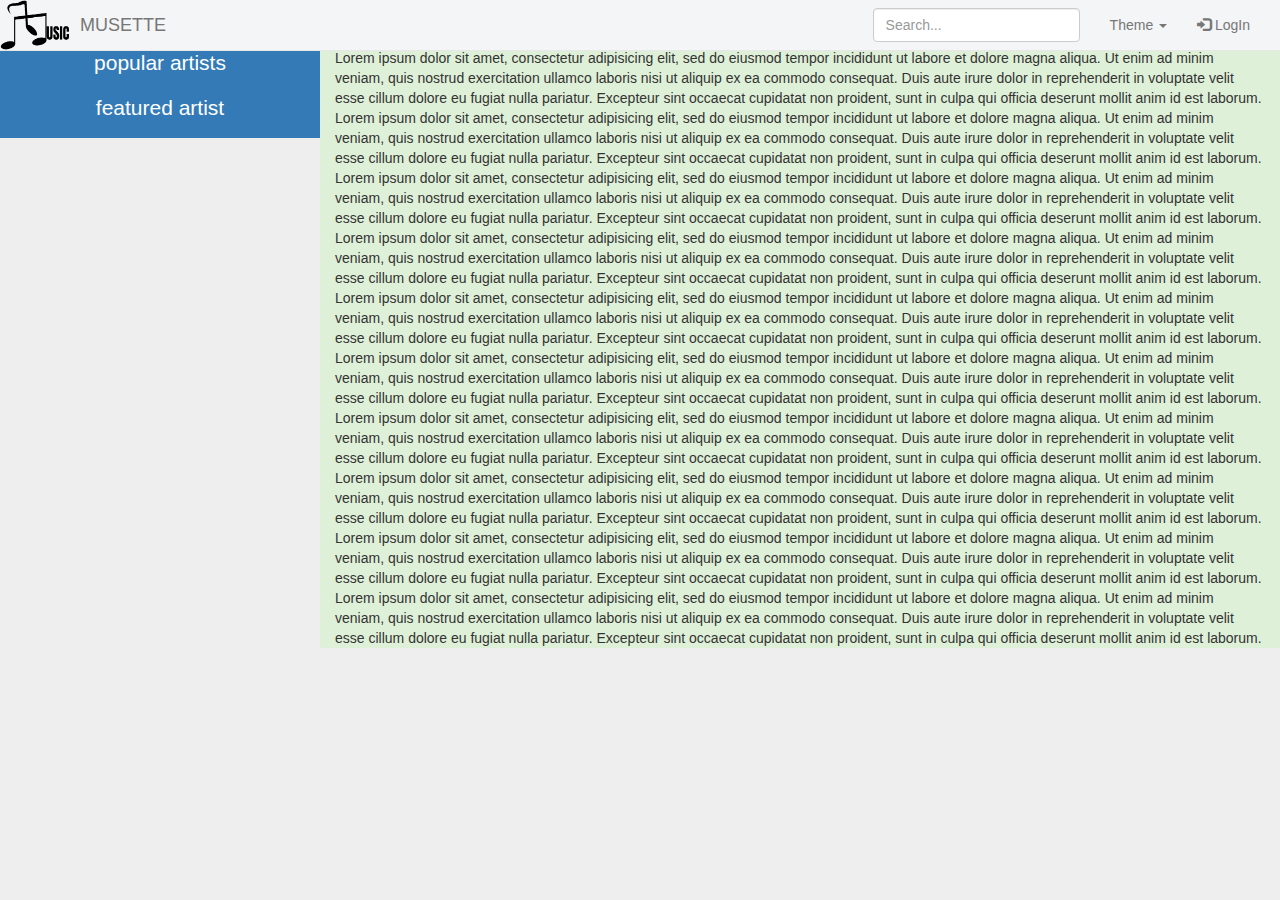
<file: index.htm>
<!DOCTYPE html>
<html>
<head>
	<title>Musette</title>
	<meta charset="utf-8">
	<meta http-equiv="X-UA-Compatible" content="IE=edge">
  <meta name="viewport" content="width=device-width, initial-scale=1">
  <link rel="icon" href="icon.png">
	<link rel="stylesheet" type="text/css" href="css/bootstrap.min.css">
	<link rel="stylesheet" type="text/css" href="css/theme.css">

    <script src="js/jquery.min.js"></script>
    <script src="js/bootstrap.min.js"></script>
    <script src="js/theme.js"></script>
    <script src="js/validate-form.js"></script>
</head>
<body>
<div class="container-fluid">
	<nav class="navbar navbar-default navbar-fixed-top" id="header">
	<img src="logo.png" alt="logo" id="logo">
      <div class="container-fluid">
        <div class="navbar-header">
          <button type="button" class="navbar-toggle collapsed" data-toggle="collapse" data-target="#navbar" aria-expanded="false" aria-controls="navbar">
            <span class="sr-only">Toggle navigation</span>
            <span class="icon-bar"></span>
            <span class="icon-bar"></span>
            <span class="icon-bar"></span>
          </button>
          <a class="navbar-brand" href="#">MUSETTE</a>
        </div>
        <div id="navbar" class="collapse navbar-collapse navbar-right">
          <ul class="nav navbar-nav">
          	  <li>
          	  	<form class="navbar-form navbar-left">
            		<input type="text" class="form-control" placeholder="Search...">
          		</form>
          	  </li>
              <li class="dropdown" id="theme">
                  <a href="#" class="dropdown-toggle" data-toggle="dropdown" role="button" aria-haspopup="true" aria-expanded="false">Theme
                    <span class="caret"></span>
                  </a>
                  <ul class="dropdown-menu">
                    <li onclick="changeDefault()"><a href="#">Default</a></li>
                    <li onclick="changeMidnightBlack()"><a href="#">Midnight Black</a></li>
                    <li onclick="changeRed()"><a href="#">Royal Red</a></li>
                    <li onclick="changeBlue()"><a href="#">Blue</a></li>
                    <li onclick="changeCyan()"><a href="#">Cyan</a></li>
                    <li onclick="changeAuto()"><a href="#">Choose</a></li>
                  </ul>
              </li>
              <li id="theme" data-toggle="modal" data-target="#popUpWindow"><a href="#"><span class="glyphicon glyphicon-log-in"></span> LogIn</a></li>
          </ul>
        </div><!--/.nav-collapse -->
      </div>
    </nav>
</div>
<div id="popUpWindow" class="modal fade">
  <div class="modal-dialog">
    <div class="modal-content">
      <!--Header-->
      <div class="modal-header">
        <button type="button" class="close" data-dismiss="modal">&times;</button>
        <h3 align="center" style="color:green" class="modal-title">LogIn</h3>
      </div>
      <!--Body-->
      <div class="modal-body">
        <form onsubmit="return checklogin()" action="#" role="form" method="post">
          <div class="form-group">
            <input type="text" class="form-control" id="usrname" name="usrname" placeholder="Username">
          </div>
          <div class="form-group">
            <input type="Password" class="form-control" id="pwrd" name="pwrd" placeholder="Password">
          </div>
          <div class="form-group">
            <label>Account</label>
            <select class="form-control" name="account-type">
              <option value="User">User</option>
              <option value="Artist">Artist</option>
            </select>
          </div>
          <div class="form-group">
            <input type="checkbox" value="1"><label> Remember me</label>
          </div>
          <div class="form-group">
            <input type="submit" class="form-control btn-success" value="LOG IN">
          </div>
        </form>
        <a href="#">Forgot your password?</a></td>
      </div>
      <!--Footer-->
      <div class="modal-footer">
        <a href="signup.htm"><button class="btn-primary form-control">Sign Up</button></a>
      </div>
    </div>
  </div>
</div>
<!--begins the body-->
<div class="container-fluid jumbotron">
  <div class="row">
    <div class="col-sm-3 bg-primary">
      <div class="artist">
      <div class="artist-p">
        <p align="center">popular artists</p>
      </div>
      <div class="artist-f">
        <p align="center">featured artist</p>
      </div>
      </div>      
    </div>
    <div class="col-sm-9 bg-success">
        <div class="iframe">
          Lorem ipsum dolor sit amet, consectetur adipisicing elit, sed do eiusmod
          tempor incididunt ut labore et dolore magna aliqua. Ut enim ad minim veniam,
          quis nostrud exercitation ullamco laboris nisi ut aliquip ex ea commodo
          consequat. Duis aute irure dolor in reprehenderit in voluptate velit esse
          cillum dolore eu fugiat nulla pariatur. Excepteur sint occaecat cupidatat non
          proident, sunt in culpa qui officia deserunt mollit anim id est laborum.
                    Lorem ipsum dolor sit amet, consectetur adipisicing elit, sed do eiusmod
          tempor incididunt ut labore et dolore magna aliqua. Ut enim ad minim veniam,
          quis nostrud exercitation ullamco laboris nisi ut aliquip ex ea commodo
          consequat. Duis aute irure dolor in reprehenderit in voluptate velit esse
          cillum dolore eu fugiat nulla pariatur. Excepteur sint occaecat cupidatat non
          proident, sunt in culpa qui officia deserunt mollit anim id est laborum.
                    Lorem ipsum dolor sit amet, consectetur adipisicing elit, sed do eiusmod
          tempor incididunt ut labore et dolore magna aliqua. Ut enim ad minim veniam,
          quis nostrud exercitation ullamco laboris nisi ut aliquip ex ea commodo
          consequat. Duis aute irure dolor in reprehenderit in voluptate velit esse
          cillum dolore eu fugiat nulla pariatur. Excepteur sint occaecat cupidatat non
          proident, sunt in culpa qui officia deserunt mollit anim id est laborum.
                    Lorem ipsum dolor sit amet, consectetur adipisicing elit, sed do eiusmod
          tempor incididunt ut labore et dolore magna aliqua. Ut enim ad minim veniam,
          quis nostrud exercitation ullamco laboris nisi ut aliquip ex ea commodo
          consequat. Duis aute irure dolor in reprehenderit in voluptate velit esse
          cillum dolore eu fugiat nulla pariatur. Excepteur sint occaecat cupidatat non
          proident, sunt in culpa qui officia deserunt mollit anim id est laborum.
                    Lorem ipsum dolor sit amet, consectetur adipisicing elit, sed do eiusmod
          tempor incididunt ut labore et dolore magna aliqua. Ut enim ad minim veniam,
          quis nostrud exercitation ullamco laboris nisi ut aliquip ex ea commodo
          consequat. Duis aute irure dolor in reprehenderit in voluptate velit esse
          cillum dolore eu fugiat nulla pariatur. Excepteur sint occaecat cupidatat non
          proident, sunt in culpa qui officia deserunt mollit anim id est laborum.
                    Lorem ipsum dolor sit amet, consectetur adipisicing elit, sed do eiusmod
          tempor incididunt ut labore et dolore magna aliqua. Ut enim ad minim veniam,
          quis nostrud exercitation ullamco laboris nisi ut aliquip ex ea commodo
          consequat. Duis aute irure dolor in reprehenderit in voluptate velit esse
          cillum dolore eu fugiat nulla pariatur. Excepteur sint occaecat cupidatat non
          proident, sunt in culpa qui officia deserunt mollit anim id est laborum.
                    Lorem ipsum dolor sit amet, consectetur adipisicing elit, sed do eiusmod
          tempor incididunt ut labore et dolore magna aliqua. Ut enim ad minim veniam,
          quis nostrud exercitation ullamco laboris nisi ut aliquip ex ea commodo
          consequat. Duis aute irure dolor in reprehenderit in voluptate velit esse
          cillum dolore eu fugiat nulla pariatur. Excepteur sint occaecat cupidatat non
          proident, sunt in culpa qui officia deserunt mollit anim id est laborum.
                    Lorem ipsum dolor sit amet, consectetur adipisicing elit, sed do eiusmod
          tempor incididunt ut labore et dolore magna aliqua. Ut enim ad minim veniam,
          quis nostrud exercitation ullamco laboris nisi ut aliquip ex ea commodo
          consequat. Duis aute irure dolor in reprehenderit in voluptate velit esse
          cillum dolore eu fugiat nulla pariatur. Excepteur sint occaecat cupidatat non
          proident, sunt in culpa qui officia deserunt mollit anim id est laborum.
                    Lorem ipsum dolor sit amet, consectetur adipisicing elit, sed do eiusmod
          tempor incididunt ut labore et dolore magna aliqua. Ut enim ad minim veniam,
          quis nostrud exercitation ullamco laboris nisi ut aliquip ex ea commodo
          consequat. Duis aute irure dolor in reprehenderit in voluptate velit esse
          cillum dolore eu fugiat nulla pariatur. Excepteur sint occaecat cupidatat non
          proident, sunt in culpa qui officia deserunt mollit anim id est laborum.
                    Lorem ipsum dolor sit amet, consectetur adipisicing elit, sed do eiusmod
          tempor incididunt ut labore et dolore magna aliqua. Ut enim ad minim veniam,
          quis nostrud exercitation ullamco laboris nisi ut aliquip ex ea commodo
          consequat. Duis aute irure dolor in reprehenderit in voluptate velit esse
          cillum dolore eu fugiat nulla pariatur. Excepteur sint occaecat cupidatat non
          proident, sunt in culpa qui officia deserunt mollit anim id est laborum.
        </div>      
    </div>    
  </div>    
</div>
</body>
</html>
</file>
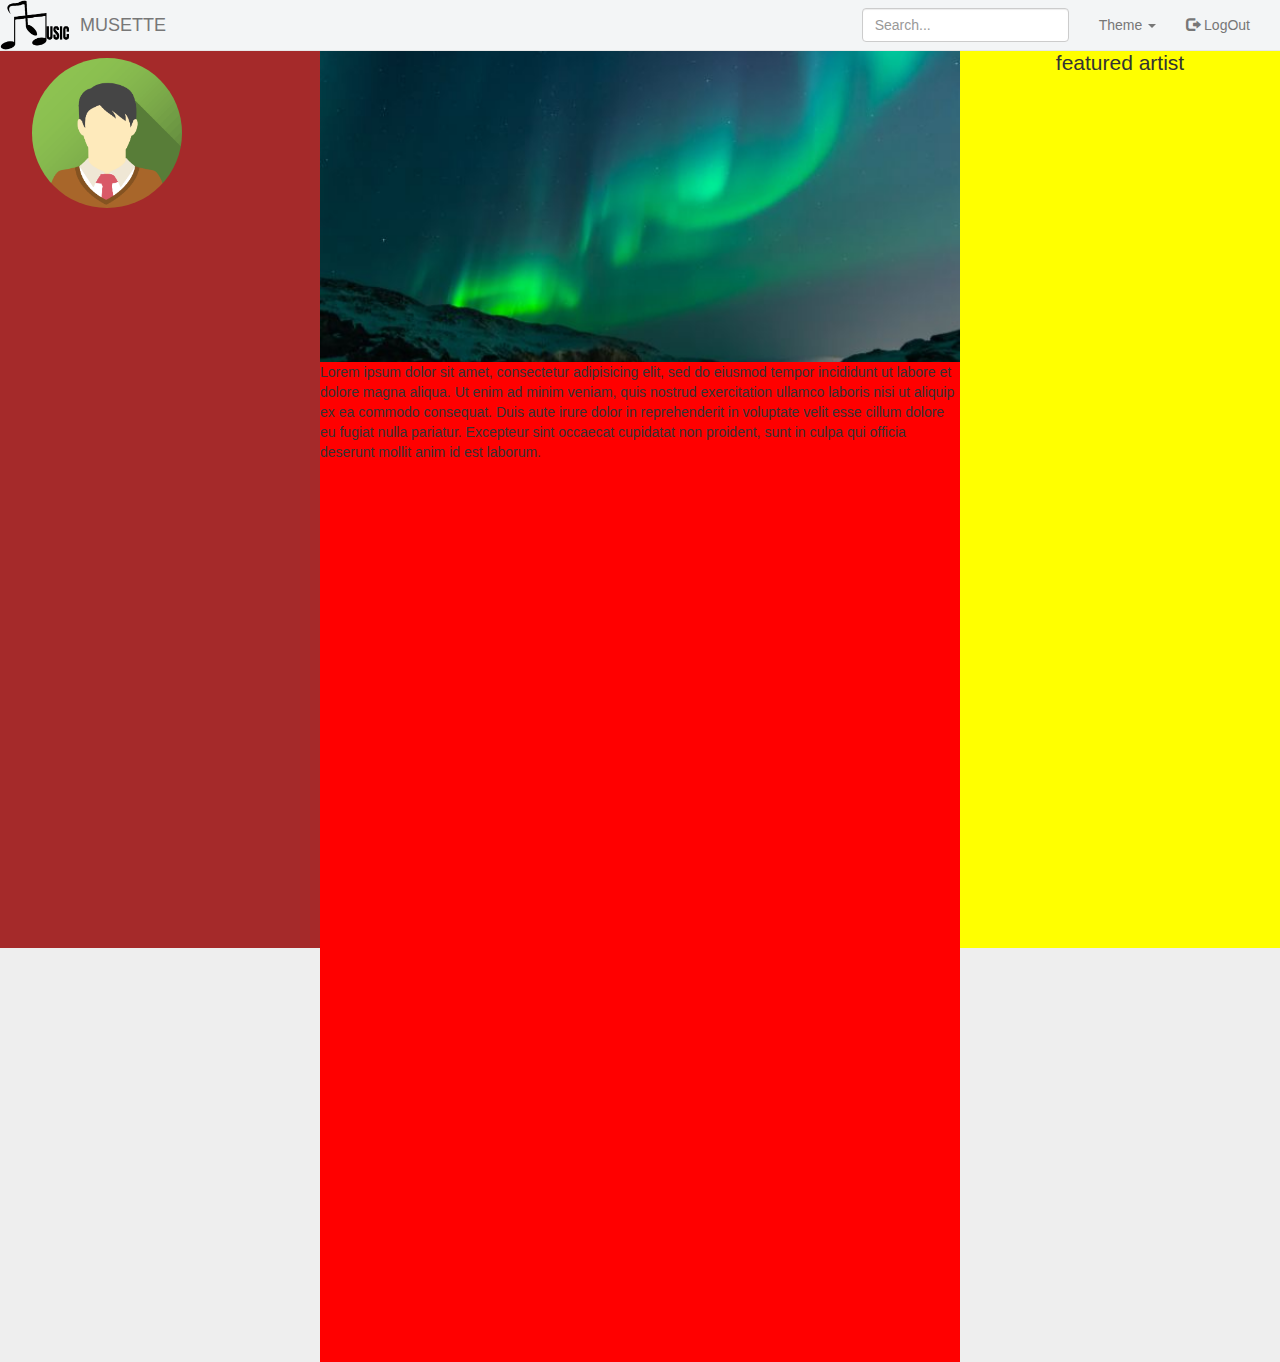
<file: artist-hirer.htm>
<!DOCTYPE html>
<html>
<head>
	<title>Musette</title>
	<meta charset="utf-8">
	<meta http-equiv="X-UA-Compatible" content="IE=edge">
    <meta name="viewport" content="width=device-width, initial-scale=1">
    <link rel="icon" href="icon.png">
	<link rel="stylesheet" type="text/css" href="css/bootstrap.min.css">
	<link rel="stylesheet" type="text/css" href="css/theme.css">
	<link rel="stylesheet" type="text/css" href="css/artist.css">
    <script src="js/jquery.min.js"></script>
    <script src="js/bootstrap.min.js"></script>
    <script src="js/theme.js"></script>
</head>
<body>
<div class="container-fluid">
	<nav class="navbar navbar-default navbar-fixed-top" id="header">
	<img src="logo.png" alt="logo" id="logo">
      <div class="container-fluid">
        <div class="navbar-header">
          <button type="button" class="navbar-toggle collapsed" data-toggle="collapse" data-target="#navbar" aria-expanded="false" aria-controls="navbar">
            <span class="sr-only">Toggle navigation</span>
            <span class="icon-bar"></span>
            <span class="icon-bar"></span>
            <span class="icon-bar"></span>
          </button>
          <a class="navbar-brand" href="#">MUSETTE</a>
        </div>
        <div id="navbar" class="collapse navbar-collapse navbar-right">
          <ul class="nav navbar-nav">
          	  <li>
          	  	<form class="navbar-form navbar-left">
            		<input type="text" class="form-control" placeholder="Search...">
          		</form>
          	  </li>
              <li class="dropdown" id="theme">
                  <a href="#" class="dropdown-toggle" data-toggle="dropdown" role="button" aria-haspopup="true" aria-expanded="false">Theme
                    <span class="caret"></span>
                  </a>
                  <ul class="dropdown-menu">
                    <li onclick="changeDefault()"><a href="#">Default</a></li>
                    <li onclick="changeMidnightBlack()"><a href="#">Midnight Black</a></li>
                    <li onclick="changeRed()"><a href="#">Royal Red</a></li>
                    <li onclick="changeBlue()"><a href="#">Blue</a></li>
                    <li onclick="changeCyan()"><a href="#">Cyan</a></li>
                    <li onclick="changeAuto()"><a href="#">Choose</a></li>
                  </ul>
              </li>
              <li id="theme"><a href="#"><span class="glyphicon glyphicon-log-out"></span> LogOut</a></li>
          </ul>
        </div><!--/.nav-collapse -->
      </div>
    </nav>
</div>
<!--begins the body-->
<div class="jumbotron">
  <div class="left">
    <div class="profile">
      <div class="img">
    <img src="profile-sample.png" class="profile-img img-circle img-responsive">
      </div>
    </div>
  </div>
  <div class="toggle">
    <div class="right">
      <div class="artist-p">
        <p align="center">featured artist</p>
      </div>
    </div>
    <div class="middle">
      <div class="cover">
        <img src="cover-sample.jpg" alt="cover" class="img-responsive cover-img">
      </div>
      <div class="iframe">
        Lorem ipsum dolor sit amet, consectetur adipisicing elit, sed do eiusmod
        tempor incididunt ut labore et dolore magna aliqua. Ut enim ad minim veniam,
        quis nostrud exercitation ullamco laboris nisi ut aliquip ex ea commodo
        consequat. Duis aute irure dolor in reprehenderit in voluptate velit esse
        cillum dolore eu fugiat nulla pariatur. Excepteur sint occaecat cupidatat non
        proident, sunt in culpa qui officia deserunt mollit anim id est laborum.
      </div>
    </div>
  </div>
</div>
</body>
</html>
</file>
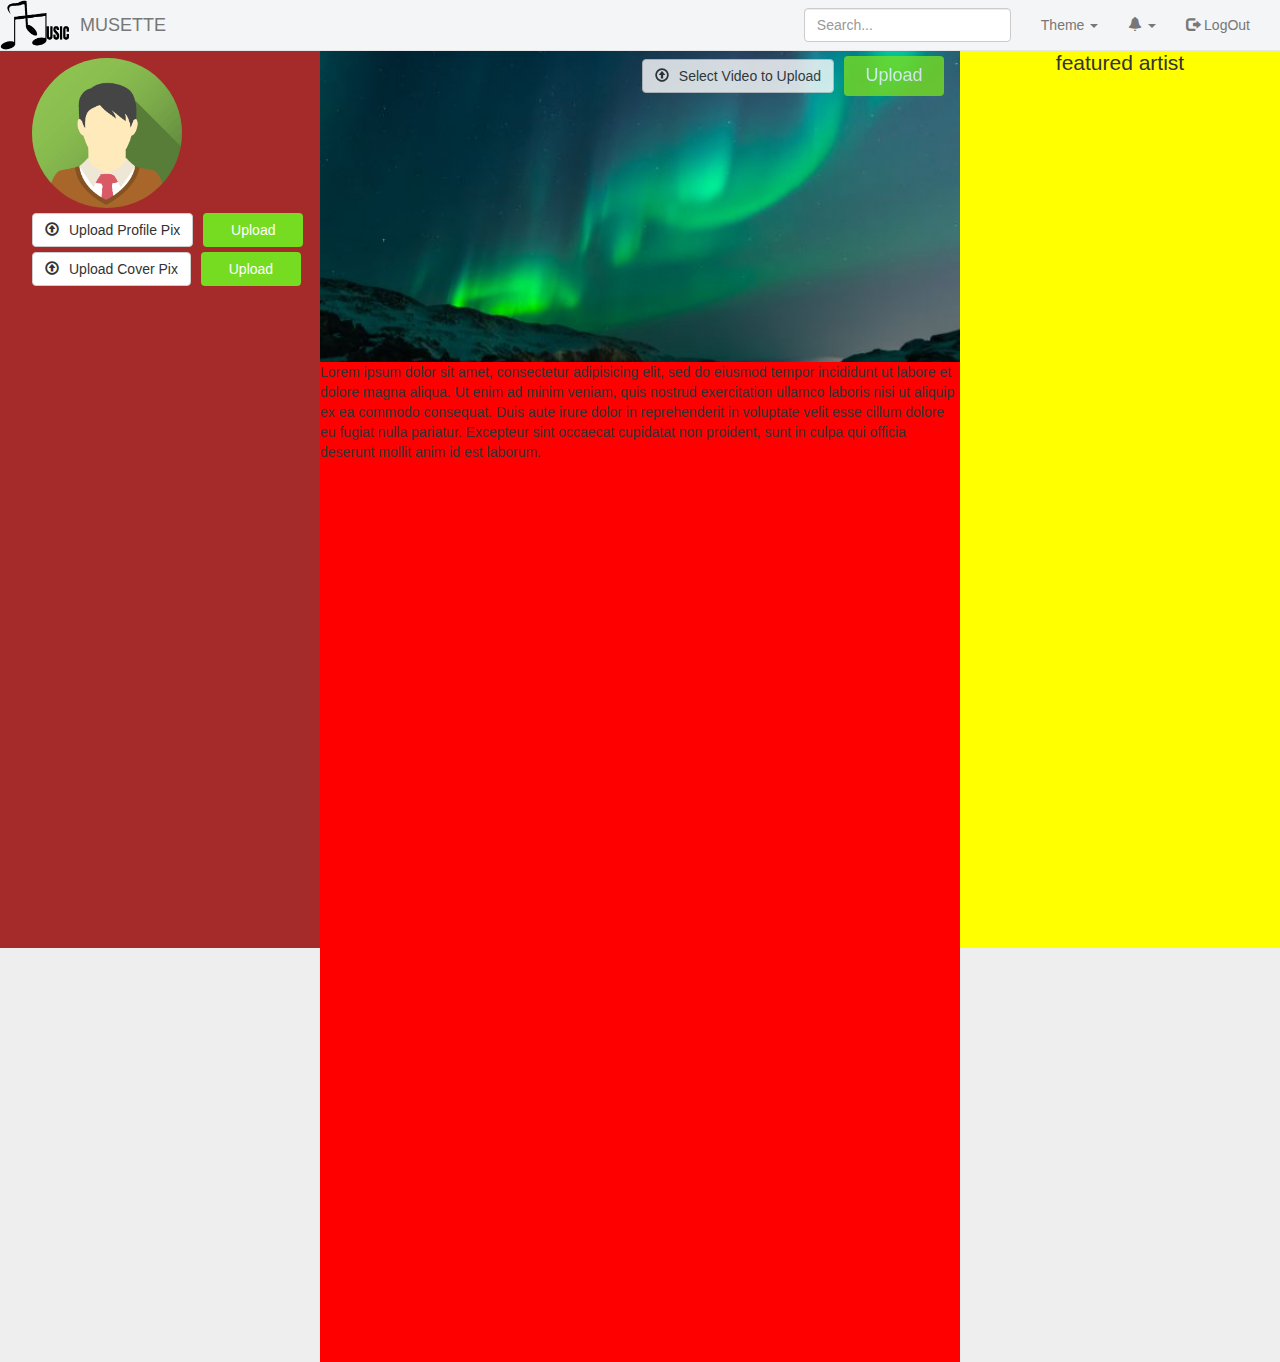
<file: artist.htm>
<!DOCTYPE html>
<html>
<head>
	<title>Musette</title>
	<meta charset="utf-8">
	<meta http-equiv="X-UA-Compatible" content="IE=edge">
    <meta name="viewport" content="width=device-width, initial-scale=1">
    <link rel="icon" href="icon.png">
	<link rel="stylesheet" type="text/css" href="css/bootstrap.min.css">
	<link rel="stylesheet" type="text/css" href="css/theme.css">
	<link rel="stylesheet" type="text/css" href="css/artist.css">
    <script src="js/jquery.min.js"></script>
    <script src="js/bootstrap.min.js"></script>
    <script src="js/theme.js"></script>
</head>
<body>
<div class="container-fluid">
	<nav class="navbar navbar-default navbar-fixed-top" id="header">
	<img src="logo.png" alt="logo" id="logo">
      <div class="container-fluid">
        <div class="navbar-header">
          <button type="button" class="navbar-toggle collapsed" data-toggle="collapse" data-target="#navbar" aria-expanded="false" aria-controls="navbar">
            <span class="sr-only">Toggle navigation</span>
            <span class="icon-bar"></span>
            <span class="icon-bar"></span>
            <span class="icon-bar"></span>
          </button>
          <a class="navbar-brand" href="#">MUSETTE</a>
        </div>
        <div id="navbar" class="collapse navbar-collapse navbar-right">
          <ul class="nav navbar-nav">
          	  <li>
          	  	<form class="navbar-form navbar-left">
            		<input type="text" class="form-control" placeholder="Search...">
          		</form>
          	  </li>
              <li class="dropdown" id="theme">
                  <a href="#" class="dropdown-toggle" data-toggle="dropdown" role="button" aria-haspopup="true" aria-expanded="false">Theme
                    <span class="caret"></span>
                  </a>
                  <ul class="dropdown-menu">
                    <li onclick="changeDefault()"><a href="#">Default</a></li>
                    <li onclick="changeMidnightBlack()"><a href="#">Midnight Black</a></li>
                    <li onclick="changeRed()"><a href="#">Royal Red</a></li>
                    <li onclick="changeBlue()"><a href="#">Blue</a></li>
                    <li onclick="changeCyan()"><a href="#">Cyan</a></li>
                    <li onclick="changeAuto()"><a href="#">Choose</a></li>
                  </ul>
              </li>
              <li class="dropdown" id="theme">
                  <a href="#" class="dropdown-toggle" data-toggle="dropdown" role="button" aria-haspopup="true" aria-expanded="false"><i class="glyphicon glyphicon-bell"></i>
                    <span class="caret"></span>
                  </a>
                  <ul class="dropdown-menu">
                    <li>Notification 1</li>
                    <li>Notification 2</li>
                    <li>Notification 3</li>
                    <li>Notification 4</li>
                    <li>Notification 5</li>
                  </ul>
              </li>
              <li id="theme"><a href="php/logout.php"><span class="glyphicon glyphicon-log-out"></span> LogOut</a></li>
          </ul>
        </div><!--/.nav-collapse -->
      </div>
    </nav>
</div>
<!--begins the body-->
<div class="jumbotron">
	<div class="left">
    <div class="profile">
      <div class="img">
        <img src="profile-sample.png" alt="profile" class="profile-img img-circle img-responsive">
      </div>
      <div class="upload-profile">
          <form action="php/upload.php" method="post" enctype="multipart/form-data">
            <table class="upload-profile-table">
              <tr>
                <td>
                    <span id="fileselector">
                        <label class="btn btn-default" for="upload-file-selector-profile">
                            <input id="upload-file-selector-profile" type="file" name="profile">
                            <i class="glyphicon glyphicon-upload margin-correction"></i>Upload Profile Pix
                        </label>
                    </span>
                </td>
                <td><input type="submit" name="submit-profile" value="Upload"></td>
              </tr>
            </table>
          </form>
        </div>
        <div class="upload-cover">
          <form action="php/upload.php" method="post" enctype="multipart/form-data">
            <table class="upload-cover-table">
              <tr>
                <td>
                    <span id="fileselector">
                        <label class="btn btn-default" for="upload-file-selector-cover">
                            <input id="upload-file-selector-cover" type="file" name="cover">
                            <i class="glyphicon glyphicon-upload margin-correction"></i>Upload Cover Pix
                        </label>
                    </span>
                </td>
                <td><input type="submit" name="submit-cover" value="Upload"></td>
              </tr>
            </table>
          </form>
        </div>
		</div>
  </div>
  <div class="toggle">
    <div class="right">
      <div class="artist-p">
        <p align="center">featured artist</p>
      </div>
    </div>
		<div class="middle">
			<div class="cover">
        <img src="cover-sample.jpg" alt="cover" class="img-responsive cover-img">
        <div class="upload-video">
          <form action="php/upload.php" method="post" enctype="multipart/form-data">
            <table>
              <tr>
                <td>
                    <span id="fileselector">
                        <label class="btn btn-default" for="upload-file-selector-video">
                            <input id="upload-file-selector-video" type="file" name="video">
                            <i class="glyphicon glyphicon-upload margin-correction"></i>Select Video to Upload
                        </label>
                    </span>
                </td>
                <td><input type="submit" name="submit-video" value="Upload"></td>
              </tr>
            </table>
          </form>
        </div>
			</div>
			<div class="iframe">
        Lorem ipsum dolor sit amet, consectetur adipisicing elit, sed do eiusmod
        tempor incididunt ut labore et dolore magna aliqua. Ut enim ad minim veniam,
        quis nostrud exercitation ullamco laboris nisi ut aliquip ex ea commodo
        consequat. Duis aute irure dolor in reprehenderit in voluptate velit esse
        cillum dolore eu fugiat nulla pariatur. Excepteur sint occaecat cupidatat non
        proident, sunt in culpa qui officia deserunt mollit anim id est laborum.
			</div>
		</div>
  </div>
</div>
</body>
</html>
</file>
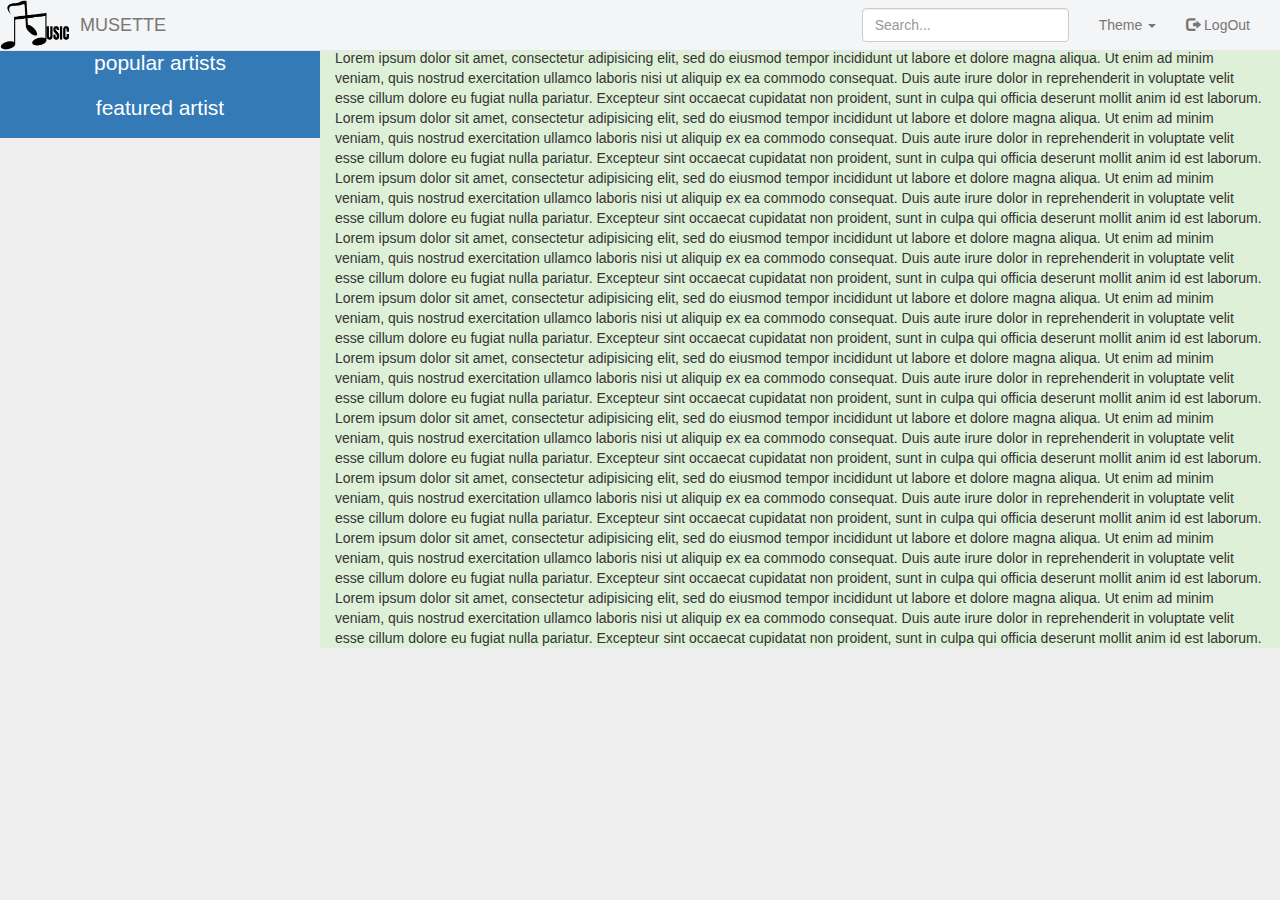
<file: loged-user.htm>
<!DOCTYPE html>
<html>
<head>
	<title>Musette</title>
	<meta charset="utf-8">
	<meta http-equiv="X-UA-Compatible" content="IE=edge">
    <meta name="viewport" content="width=device-width, initial-scale=1">
    <link rel="icon" href="icon.png">
	<link rel="stylesheet" type="text/css" href="css/bootstrap.min.css">
	<link rel="stylesheet" type="text/css" href="css/theme.css">
    <script src="js/jquery.min.js"></script>
    <script src="js/bootstrap.min.js"></script>
    <script src="js/theme.js"></script>
</head>
<body>
<div class="container-fluid">
	<nav class="navbar navbar-default navbar-fixed-top" id="header">
	<img src="logo.png" alt="logo" id="logo">
      <div class="container-fluid">
        <div class="navbar-header">
          <button type="button" class="navbar-toggle collapsed" data-toggle="collapse" data-target="#navbar" aria-expanded="false" aria-controls="navbar">
            <span class="sr-only">Toggle navigation</span>
            <span class="icon-bar"></span>
            <span class="icon-bar"></span>
            <span class="icon-bar"></span>
          </button>
          <a class="navbar-brand" href="#">MUSETTE</a>
        </div>
        <div id="navbar" class="collapse navbar-collapse navbar-right">
          <ul class="nav navbar-nav">
          	  <li>
          	  	<form class="navbar-form navbar-left">
            		<input type="text" class="form-control" placeholder="Search...">
          		</form>
          	  </li>
              <li class="dropdown" id="theme">
                  <a href="#" class="dropdown-toggle" data-toggle="dropdown" role="button" aria-haspopup="true" aria-expanded="false">Theme
                    <span class="caret"></span>
                  </a>
                  <ul class="dropdown-menu">
                    <li onclick="changeDefault()"><a href="#">Default</a></li>
                    <li onclick="changeMidnightBlack()"><a href="#">Midnight Black</a></li>
                    <li onclick="changeRed()"><a href="#">Royal Red</a></li>
                    <li onclick="changeBlue()"><a href="#">Blue</a></li>
                    <li onclick="changeCyan()"><a href="#">Cyan</a></li>
                    <li onclick="changeAuto()"><a href="#">Choose</a></li>
                  </ul>
              </li>
              <li id="theme"><a href="php/logout.php"><span class="glyphicon glyphicon-log-out"></span> LogOut</a></li>
          </ul>
        </div><!--/.nav-collapse -->
      </div>
    </nav>
</div>
<!--begins the body-->
<div class="container-fluid jumbotron">
  <div class="row">
    <div class="col-sm-3 bg-primary">
      <div class="artist">
      <div class="artist-p">
        <p align="center">popular artists</p>
      </div>
      <div class="artist-f">
        <p align=center>featured artist</p>
      </div>
      </div>      
    </div>
    <div class="col-sm-9 bg-success">
        <div class="iframe">
          Lorem ipsum dolor sit amet, consectetur adipisicing elit, sed do eiusmod
          tempor incididunt ut labore et dolore magna aliqua. Ut enim ad minim veniam,
          quis nostrud exercitation ullamco laboris nisi ut aliquip ex ea commodo
          consequat. Duis aute irure dolor in reprehenderit in voluptate velit esse
          cillum dolore eu fugiat nulla pariatur. Excepteur sint occaecat cupidatat non
          proident, sunt in culpa qui officia deserunt mollit anim id est laborum.
                    Lorem ipsum dolor sit amet, consectetur adipisicing elit, sed do eiusmod
          tempor incididunt ut labore et dolore magna aliqua. Ut enim ad minim veniam,
          quis nostrud exercitation ullamco laboris nisi ut aliquip ex ea commodo
          consequat. Duis aute irure dolor in reprehenderit in voluptate velit esse
          cillum dolore eu fugiat nulla pariatur. Excepteur sint occaecat cupidatat non
          proident, sunt in culpa qui officia deserunt mollit anim id est laborum.
                    Lorem ipsum dolor sit amet, consectetur adipisicing elit, sed do eiusmod
          tempor incididunt ut labore et dolore magna aliqua. Ut enim ad minim veniam,
          quis nostrud exercitation ullamco laboris nisi ut aliquip ex ea commodo
          consequat. Duis aute irure dolor in reprehenderit in voluptate velit esse
          cillum dolore eu fugiat nulla pariatur. Excepteur sint occaecat cupidatat non
          proident, sunt in culpa qui officia deserunt mollit anim id est laborum.
                    Lorem ipsum dolor sit amet, consectetur adipisicing elit, sed do eiusmod
          tempor incididunt ut labore et dolore magna aliqua. Ut enim ad minim veniam,
          quis nostrud exercitation ullamco laboris nisi ut aliquip ex ea commodo
          consequat. Duis aute irure dolor in reprehenderit in voluptate velit esse
          cillum dolore eu fugiat nulla pariatur. Excepteur sint occaecat cupidatat non
          proident, sunt in culpa qui officia deserunt mollit anim id est laborum.
                    Lorem ipsum dolor sit amet, consectetur adipisicing elit, sed do eiusmod
          tempor incididunt ut labore et dolore magna aliqua. Ut enim ad minim veniam,
          quis nostrud exercitation ullamco laboris nisi ut aliquip ex ea commodo
          consequat. Duis aute irure dolor in reprehenderit in voluptate velit esse
          cillum dolore eu fugiat nulla pariatur. Excepteur sint occaecat cupidatat non
          proident, sunt in culpa qui officia deserunt mollit anim id est laborum.
                    Lorem ipsum dolor sit amet, consectetur adipisicing elit, sed do eiusmod
          tempor incididunt ut labore et dolore magna aliqua. Ut enim ad minim veniam,
          quis nostrud exercitation ullamco laboris nisi ut aliquip ex ea commodo
          consequat. Duis aute irure dolor in reprehenderit in voluptate velit esse
          cillum dolore eu fugiat nulla pariatur. Excepteur sint occaecat cupidatat non
          proident, sunt in culpa qui officia deserunt mollit anim id est laborum.
                    Lorem ipsum dolor sit amet, consectetur adipisicing elit, sed do eiusmod
          tempor incididunt ut labore et dolore magna aliqua. Ut enim ad minim veniam,
          quis nostrud exercitation ullamco laboris nisi ut aliquip ex ea commodo
          consequat. Duis aute irure dolor in reprehenderit in voluptate velit esse
          cillum dolore eu fugiat nulla pariatur. Excepteur sint occaecat cupidatat non
          proident, sunt in culpa qui officia deserunt mollit anim id est laborum.
                    Lorem ipsum dolor sit amet, consectetur adipisicing elit, sed do eiusmod
          tempor incididunt ut labore et dolore magna aliqua. Ut enim ad minim veniam,
          quis nostrud exercitation ullamco laboris nisi ut aliquip ex ea commodo
          consequat. Duis aute irure dolor in reprehenderit in voluptate velit esse
          cillum dolore eu fugiat nulla pariatur. Excepteur sint occaecat cupidatat non
          proident, sunt in culpa qui officia deserunt mollit anim id est laborum.
                    Lorem ipsum dolor sit amet, consectetur adipisicing elit, sed do eiusmod
          tempor incididunt ut labore et dolore magna aliqua. Ut enim ad minim veniam,
          quis nostrud exercitation ullamco laboris nisi ut aliquip ex ea commodo
          consequat. Duis aute irure dolor in reprehenderit in voluptate velit esse
          cillum dolore eu fugiat nulla pariatur. Excepteur sint occaecat cupidatat non
          proident, sunt in culpa qui officia deserunt mollit anim id est laborum.
                    Lorem ipsum dolor sit amet, consectetur adipisicing elit, sed do eiusmod
          tempor incididunt ut labore et dolore magna aliqua. Ut enim ad minim veniam,
          quis nostrud exercitation ullamco laboris nisi ut aliquip ex ea commodo
          consequat. Duis aute irure dolor in reprehenderit in voluptate velit esse
          cillum dolore eu fugiat nulla pariatur. Excepteur sint occaecat cupidatat non
          proident, sunt in culpa qui officia deserunt mollit anim id est laborum.
        </div>      
    </div>    
  </div>		
</div>
</body>
</html>
</file>
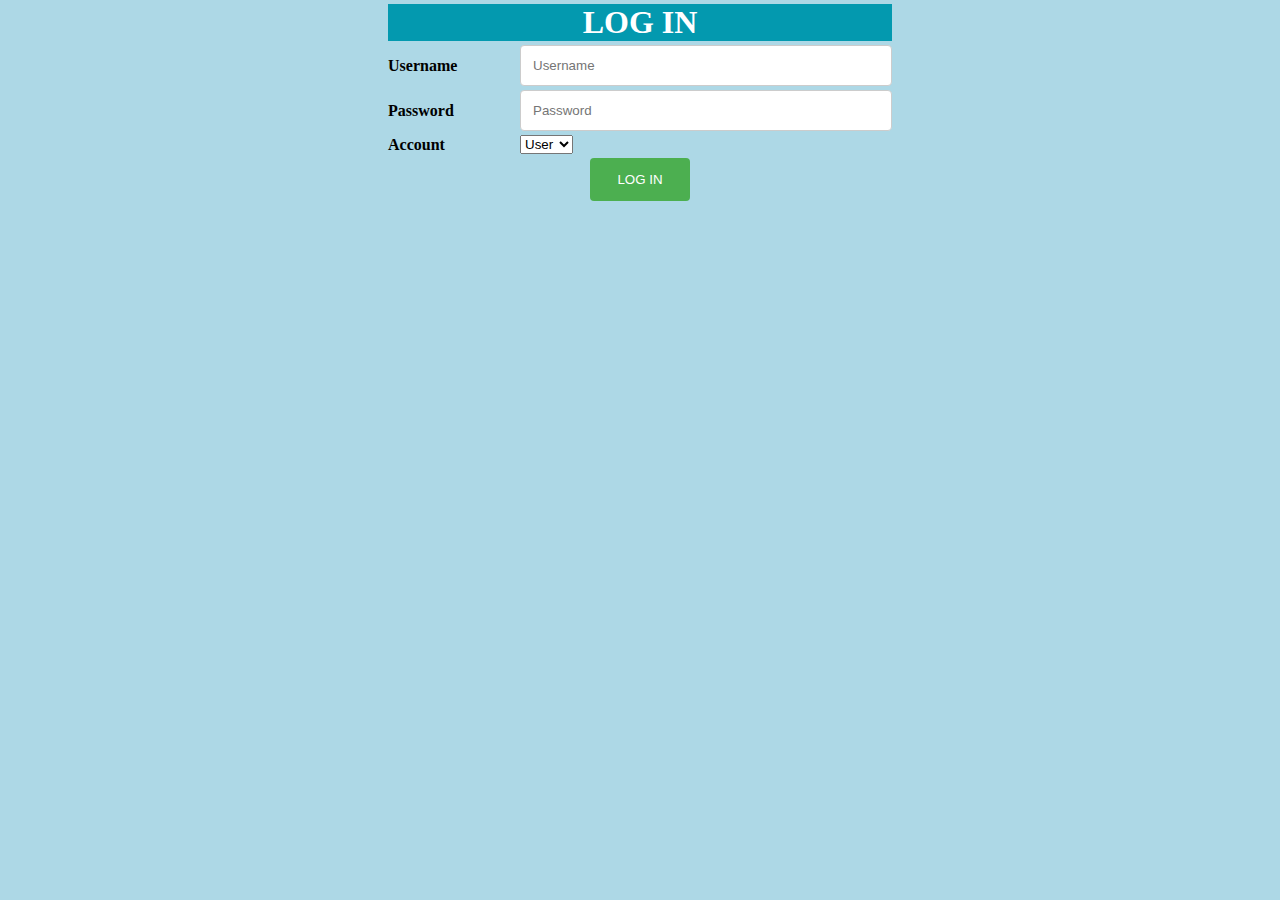
<file: login.htm>
<!DOCTYPE html>
<html>
<head>
	<title>Log In</title>
	<meta charset="utf-8">
	<meta http-equiv="X-UA-Compatible" content="IE=edge">
  	<meta name="viewport" content="width=device-width, initial-scale=1">
	<link rel="icon" href="icon.png">
	<link rel="stylesheet" type="text/css" href="css/signup.css">
	<script type="text/javascript" src="js/validate-form.js"></script>
	<script>
		function checkerror()
		{
			window.alert("Invalid Username and Password");
		}
	</script>
</head>
<body onload="checkerror()">
<div class="row">
	<div class="col-md-12">
		<form onsubmit="return checklogin()" action="php/login.php" role="form" method="POST">
			<table>
				<tr>
					<td colspan="2"><h1>LOG IN</h1></td>
				</tr>
				<tr>
					<td>Username</td>
					<td><input type="text" class="form-control" id="usrname" name="usrname" placeholder="Username"></td>
				</tr>
				<tr>
					<td>Password</td>
					<td><input type="Password" class="form-control" id="pwrd" name="pwrd" placeholder="Password"></td>
				</tr>
				<tr>
					<td>Account</td>
					<td>
						<select name="account-type">
			              <option value="User">User</option>
			              <option value="Artist">Artist</option>
			            </select>
			        </td>
				</tr>
				<tr>
					<td colspan="2" align="center">
						<input type="submit" name="submit" value="LOG IN">
					</td>
				</tr>
			</table>
		</form>
	</div>
</div>
</body>
</html>
</file>
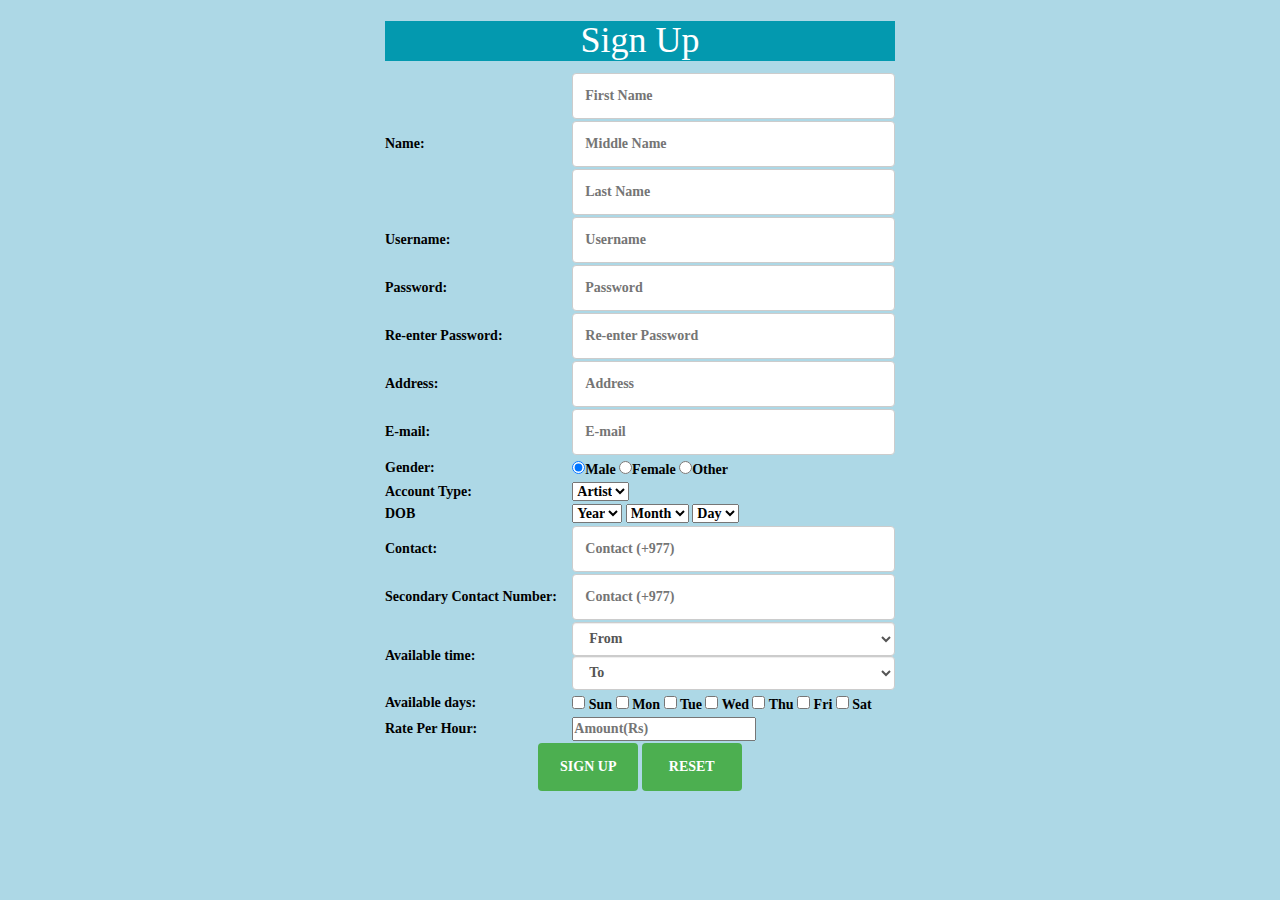
<file: signup-artist.htm>
<!DOCTYPE html>
<html>
<head>
	<title>Sign Up</title>
	<meta charset="utf-8">
	<meta http-equiv="X-UA-Compatible" content="IE=edge">
  	<meta name="viewport" content="width=device-width, initial-scale=1">
	<link rel="icon" href="icon.png">
	<link rel="stylesheet" type="text/css" href="css/bootstrap.min.css">
	<link rel="stylesheet" type="text/css" href="css/signup.css">
	<script type="text/javascript" src="js/validate-form.js"></script>
	<script>//validates phone number.//
	function validate(evt)
    {
  		var theEvent = evt || window.event;
 		var key = theEvent.keyCode || theEvent.which;
 		key = String.fromCharCode( key );
 		var regex = /[0-9]|\./;
 	 if( !regex.test(key) ) 	
    	{
    		theEvent.returnValue = false;
    		if(theEvent.preventDefault) theEvent.preventDefault();
    	}
	}
	</script>
</head>
<body>
<div class="row">
	<div class="col-md-12">
		<form onsubmit="return checksignupartist()" action="php/signup.php" role="form" method="POST">
			<table>
				<tr>
					<td colspan="2"><h1>Sign Up</h1></td>
				</tr>
				<tr>
					<td rowspan="3">Name:</td>
					<td><input type="text" id="fname" name="fname" placeholder="First Name"></td>
				</tr>
				<tr>
					<td><input type="text" id="mname" name="mname" placeholder="Middle Name"></td>
				</tr>
				<tr>
					<td><input type="text" id="lname" name="lname" placeholder="Last Name"></td>
				</tr>
				<tr>
					<td>Username:</td>
					<td><input type="text" id="usrname1" name="usrname1" placeholder="Username"></td>
				</tr>
				<tr>
					<td>Password:</td>
					<td><input type="password" id="pwrd1" name="pwrd1" placeholder="Password"></td>
				</tr>
				<tr>
					<td>Re-enter Password:</td>
					<td><input type="password" id="rpwrd" name="rpwrd" placeholder="Re-enter Password"></td>
				</tr>
				<tr>
					<td>Address:</td>
					<td><input type="text" id="address" name="address" placeholder="Address"></td>
				</tr>
				<tr>
					<td>E-mail:</td>
					<td><input type="text" id="email" name="email" placeholder="E-mail"></td>
				</tr>
				<tr>
				<td>Gender:</td> 
				<td><input type="radio" class="gender" name="gender" value="male" checked>Male
					<input type="radio" class="gender" name="gender" value="female">Female
					<input type="radio" class="gender" name="gender" value="other">Other</td>
				</tr>		
				<tr>
					<td>Account Type:</td>
					<td>
						<select name="account">
							<option value="Artist">Artist</option>
						</select>
					</td>
				</tr>
				<tr>
					<td>DOB</td>
					<td><select name="year">
					<option value="0" selected="1">Year</option><option value="2017">2017</option><option value="2016">2016</option><option value="2015">2015</option><option value="2014">2014</option><option value="2013">2013</option><option value="2012">2012</option><option value="2011">2011</option><option value="2010">2010</option><option value="2009">2009</option><option value="2008">2008</option><option value="2007">2007</option><option value="2006">2006</option><option value="2005">2005</option><option value="2004">2004</option><option value="2003">2003</option><option value="2002">2002</option><option value="2001">2001</option><option value="2000">2000</option><option value="1999">1999</option><option value="1998">1998</option><option value="1997">1997</option><option value="1996">1996</option><option value="1995">1995</option><option value="1994">1994</option><option value="1993">1993</option><option value="1992">1992</option><option value="1991">1991</option><option value="1990">1990</option><option value="1989">1989</option><option value="1988">1988</option><option value="1987">1987</option><option value="1986">1986</option><option value="1985">1985</option><option value="1984">1984</option><option value="1983">1983</option><option value="1982">1982</option><option value="1981">1981</option><option value="1980">1980</option><option value="1979">1979</option><option value="1978">1978</option><option value="1977">1977</option><option value="1976">1976</option><option value="1975">1975</option><option value="1974">1974</option><option value="1973">1973</option><option value="1972">1972</option><option value="1971">1971</option><option value="1970">1970</option><option value="1969">1969</option><option value="1968">1968</option><option value="1967">1967</option><option value="1966">1966</option><option value="1965">1965</option><option value="1964">1964</option><option value="1963">1963</option><option value="1962">1962</option><option value="1961">1961</option><option value="1960">1960</option><option value="1959">1959</option><option value="1958">1958</option><option value="1957">1957</option><option value="1956">1956</option><option value="1955">1955</option><option value="1954">1954</option><option value="1953">1953</option><option value="1952">1952</option><option value="1951">1951</option><option value="1950">1950</option><option value="1949">1949</option><option value="1948">1948</option><option value="1947">1947</option><option value="1946">1946</option><option value="1945">1945</option><option value="1944">1944</option><option value="1943">1943</option><option value="1942">1942</option><option value="1941">1941</option><option value="1940">1940</option><option value="1939">1939</option><option value="1938">1938</option><option value="1937">1937</option><option value="1936">1936</option><option value="1935">1935</option><option value="1934">1934</option><option value="1933">1933</option><option value="1932">1932</option><option value="1931">1931</option><option value="1930">1930</option><option value="1929">1929</option><option value="1928">1928</option><option value="1927">1927</option><option value="1926">1926</option><option value="1925">1925</option><option value="1924">1924</option><option value="1923">1923</option><option value="1922">1922</option><option value="1921">1921</option><option value="1920">1920</option><option value="1919">1919</option><option value="1918">1918</option><option value="1917">1917</option><option value="1916">1916</option><option value="1915">1915</option><option value="1914">1914</option><option value="1913">1913</option><option value="1912">1912</option><option value="1911">1911</option><option value="1910">1910</option><option value="1909">1909</option><option value="1908">1908</option><option value="1907">1907</option><option value="1906">1906</option><option value="1905">1905</option>
				</select>
				<select name="month">
					<option value="0" selected="1">Month</option><option value="1">Jan</option><option value="2">Feb</option><option value="3">Mar</option><option value="4">Apr</option><option value="5">May</option><option value="6">Jun</option><option value="7">Jul</option><option value="8">Aug</option><option value="9">Sep</option><option value="10">Oct</option><option value="11">Nov</option><option value="12">Dec</option>
				</select>
				<select name="day">
					<option value="0" selected="1">Day</option><option value="1">1</option><option value="2">2</option><option value="3">3</option><option value="4">4</option><option value="5">5</option><option value="6">6</option><option value="7">7</option><option value="8">8</option><option value="9">9</option><option value="10">10</option><option value="11">11</option><option value="12">12</option><option value="13">13</option><option value="14">14</option><option value="15">15</option><option value="16">16</option><option value="17">17</option><option value="18">18</option><option value="19">19</option><option value="20">20</option><option value="21">21</option><option value="22">22</option><option value="23">23</option><option value="24">24</option><option value="25">25</option><option value="26">26</option><option value="27">27</option><option value="28">28</option><option value="29">29</option><option value="30">30</option><option value="31">31</option><option value="32">32</option>
				</select>
					</td>
				</tr>
				<tr>
					<td>Contact:</td>
					<td><input type="text" id="cntct" name="cntct" placeholder="Contact (+977)" onkeypress='validate(event)' maxlength="10"></td>
				</tr>
				<tr>
					<td>Secondary Contact Number:</td>
					<td><input type="text" name="cntct2" placeholder="Contact (+977)" id="cntct2" onkeypress='validate(event)' maxlength="10"></td>
				</tr>
				<tr>
					<td>Available time:</td>
					<td>
					<select class="form-control" id="from" name="from">
						<option>From</option>
						<option value="0" >00</option>
						<option value="1" >01</option>
						<option value="2" >02</option>
						<option value="3" >03</option>
						<option value="4" >04</option>
						<option value="5" >05</option>
						<option value="6" >06</option>
						<option value="7" >07</option>
						<option value="8" >08</option>
						<option value="9" >09</option>
						<option value="10" >10</option>
						<option value="11" >11</option>
						<option value="12" >12</option>
						<option value="13" >13</option>
						<option value="14" >14</option>
						<option value="15" >15</option>
						<option value="16" >16</option>
						<option value="17" >17</option>
						<option value="18" >18</option>
						<option value="19" >19</option>
						<option value="20" >20</option>
						<option value="21" >21</option>
						<option value="22" >22</option>
						<option value="23" >23</option>
					</select>
					<select class="form-control" id="to" name="to">
						<option >To</option>
						<option value="0" >00</option>
						<option value="1" >01</option>
						<option value="2" >02</option>
						<option value="3" >03</option>
						<option value="4" >04</option>
						<option value="5" >05</option>
						<option value="6" >06</option>
						<option value="7" >07</option>
						<option value="8" >08</option>
						<option value="9" >09</option>
						<option value="10" >10</option>
						<option value="11" >11</option>
						<option value="12" >12</option>
						<option value="13" >13</option>
						<option value="14" >14</option>
						<option value="15" >15</option>
						<option value="16" >16</option>
						<option value="17" >17</option>
						<option value="18" >18</option>
						<option value="19" >19</option>
						<option value="20" >20</option>
						<option value="21" >21</option>
						<option value="22" >22</option>
						<option value="23" >23</option>
					</select>
				</td>
				</tr>
				<tr>
					<td>Available days:</td>
					<td>
						<input type="Checkbox" name="Days" id="sun" value="Sunday"> Sun
					    <input type="Checkbox" name="Days" id="mon" value="Monday"> Mon
					    <input type="Checkbox" name="Days" id="tue" value="Tuesday"> Tue
					    <input type="Checkbox" name="Days" id="wed" value="Wednesday"> Wed
					    <input type="Checkbox" name="Days" id="thu" value="Thursday"> Thu
				    	<input type="Checkbox" name="Days" id="fri" value="Friday"> Fri
				      	<input type="Checkbox" name="Days" id="sat" value="Saturday"> Sat
					</td>
				</tr>
				<tr>
					<td>Rate Per Hour:</td>
					<td><input type="number" name="rate" placeholder="Amount(Rs)" id="rate"></td>
				</tr>
				<tr>
					<td colspan="2" align="center">
						<input type="submit" name="submit" value="SIGN UP">
						<input type="reset" name="reset" value="RESET">
					</td>
				</tr>
			</table>
		</form>
	</div>
</div>
</body>
</html>
</file>
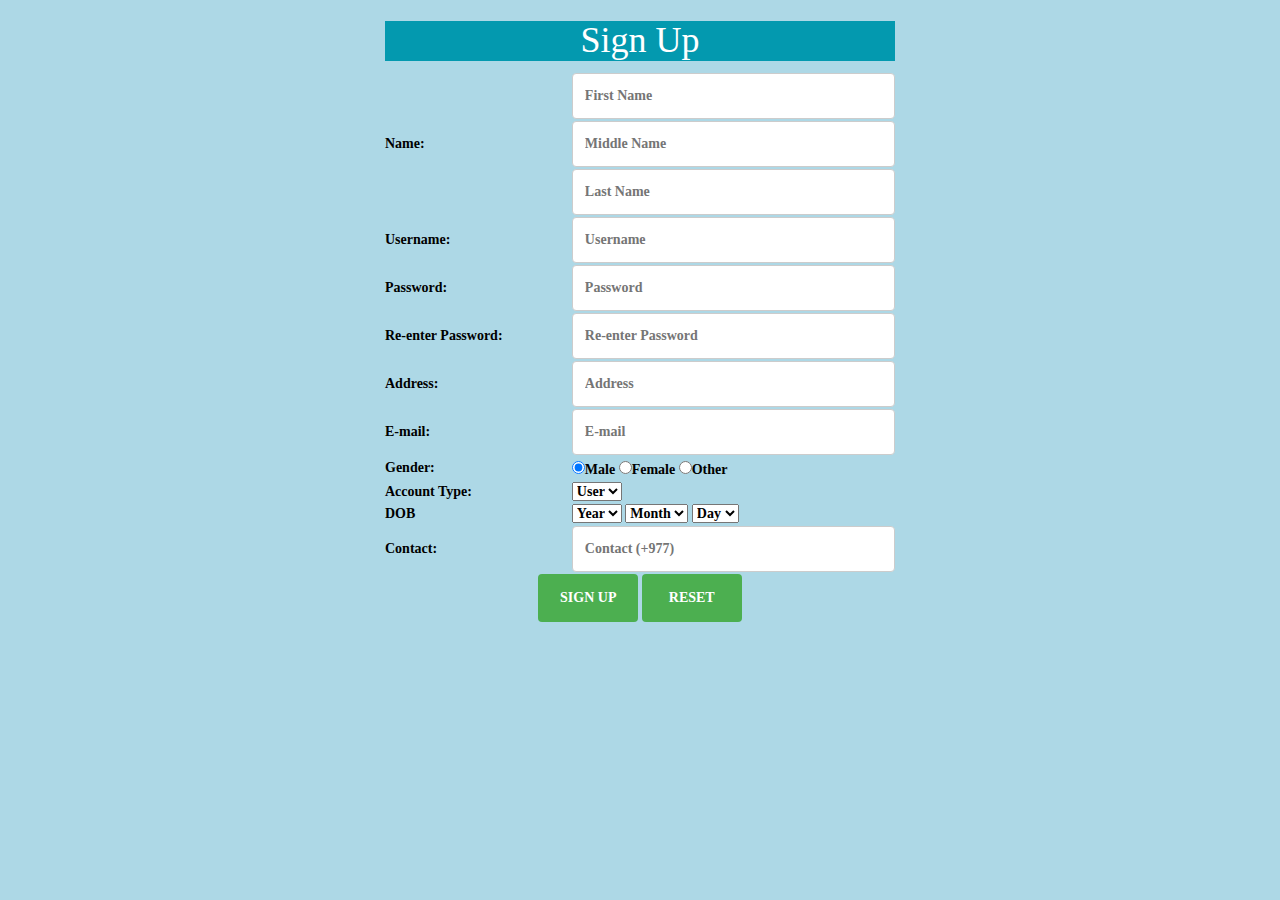
<file: signup-user.htm>
<!DOCTYPE html>
<html>
<head>
	<title>Sign Up</title>
	<meta charset="utf-8">
	<meta http-equiv="X-UA-Compatible" content="IE=edge">
  	<meta name="viewport" content="width=device-width, initial-scale=1">
	<link rel="icon" href="icon.png">
	<link rel="stylesheet" type="text/css" href="css/bootstrap.min.css">
	<link rel="stylesheet" type="text/css" href="css/signup.css">
	<script type="text/javascript" src="js/validate-form.js"></script>
	<script>//validates phone number.//
	function validate(evt)
    {
  		var theEvent = evt || window.event;
 		var key = theEvent.keyCode || theEvent.which;
 		key = String.fromCharCode( key );
 		var regex = /[0-9]|\./;
 	 if( !regex.test(key) ) 	
    	{
    		theEvent.returnValue = false;
    		if(theEvent.preventDefault) theEvent.preventDefault();
    	}
	}
	</script>
</head>
<body>
<div class="row">
	<div class="col-md-12">
		<form onsubmit="return checksignupuser()" action="php/signup.php" role="form" method="POST">
			<table>
				<tr>
					<td colspan="2"><h1>Sign Up</h1></td>
				</tr>
				<tr>
					<td rowspan="3">Name:</td>
					<td><input type="text" id="fname" name="fname" placeholder="First Name"></td>
				</tr>
				<tr>
					<td><input type="text" id="mname" name="mname" placeholder="Middle Name"></td>
				</tr>
				<tr>
					<td><input type="text" id="lname" name="lname" placeholder="Last Name"></td>
				</tr>
				<tr>
					<td>Username:</td>
					<td><input type="text" id="usrname1" name="usrname1" placeholder="Username"></td>
				</tr>
				<tr>
					<td>Password:</td>
					<td><input type="password" id="pwrd1" name="pwrd1" placeholder="Password"></td>
				</tr>
				<tr>
					<td>Re-enter Password:</td>
					<td><input type="password" id="rpwrd" name="rpwrd" placeholder="Re-enter Password"></td>
				</tr>
				<tr>
					<td>Address:</td>
					<td><input type="text" id="address" name="address" placeholder="Address"></td>
				</tr>
				<tr>
					<td>E-mail:</td>
					<td><input type="text" id="email" name="email" placeholder="E-mail"></td>
				</tr>
				<tr>
				<td>Gender:</td> 
				<td><input type="radio" class="gender" name="gender" value="male" checked>Male
					<input type="radio" class="gender" name="gender" value="female">Female
					<input type="radio" class="gender" name="gender" value="other">Other</td>
				</tr>		
				<tr>
					<td>Account Type:</td>
					<td>
						<select name="account">
							<option value="User">User</option>
						</select>
					</td>
				</tr>
				<tr>
					<td>DOB</td>
					<td><select name="year">
					<option value="0" selected="1">Year</option><option value="2017">2017</option><option value="2016">2016</option><option value="2015">2015</option><option value="2014">2014</option><option value="2013">2013</option><option value="2012">2012</option><option value="2011">2011</option><option value="2010">2010</option><option value="2009">2009</option><option value="2008">2008</option><option value="2007">2007</option><option value="2006">2006</option><option value="2005">2005</option><option value="2004">2004</option><option value="2003">2003</option><option value="2002">2002</option><option value="2001">2001</option><option value="2000">2000</option><option value="1999">1999</option><option value="1998">1998</option><option value="1997">1997</option><option value="1996">1996</option><option value="1995">1995</option><option value="1994">1994</option><option value="1993">1993</option><option value="1992">1992</option><option value="1991">1991</option><option value="1990">1990</option><option value="1989">1989</option><option value="1988">1988</option><option value="1987">1987</option><option value="1986">1986</option><option value="1985">1985</option><option value="1984">1984</option><option value="1983">1983</option><option value="1982">1982</option><option value="1981">1981</option><option value="1980">1980</option><option value="1979">1979</option><option value="1978">1978</option><option value="1977">1977</option><option value="1976">1976</option><option value="1975">1975</option><option value="1974">1974</option><option value="1973">1973</option><option value="1972">1972</option><option value="1971">1971</option><option value="1970">1970</option><option value="1969">1969</option><option value="1968">1968</option><option value="1967">1967</option><option value="1966">1966</option><option value="1965">1965</option><option value="1964">1964</option><option value="1963">1963</option><option value="1962">1962</option><option value="1961">1961</option><option value="1960">1960</option><option value="1959">1959</option><option value="1958">1958</option><option value="1957">1957</option><option value="1956">1956</option><option value="1955">1955</option><option value="1954">1954</option><option value="1953">1953</option><option value="1952">1952</option><option value="1951">1951</option><option value="1950">1950</option><option value="1949">1949</option><option value="1948">1948</option><option value="1947">1947</option><option value="1946">1946</option><option value="1945">1945</option><option value="1944">1944</option><option value="1943">1943</option><option value="1942">1942</option><option value="1941">1941</option><option value="1940">1940</option><option value="1939">1939</option><option value="1938">1938</option><option value="1937">1937</option><option value="1936">1936</option><option value="1935">1935</option><option value="1934">1934</option><option value="1933">1933</option><option value="1932">1932</option><option value="1931">1931</option><option value="1930">1930</option><option value="1929">1929</option><option value="1928">1928</option><option value="1927">1927</option><option value="1926">1926</option><option value="1925">1925</option><option value="1924">1924</option><option value="1923">1923</option><option value="1922">1922</option><option value="1921">1921</option><option value="1920">1920</option><option value="1919">1919</option><option value="1918">1918</option><option value="1917">1917</option><option value="1916">1916</option><option value="1915">1915</option><option value="1914">1914</option><option value="1913">1913</option><option value="1912">1912</option><option value="1911">1911</option><option value="1910">1910</option><option value="1909">1909</option><option value="1908">1908</option><option value="1907">1907</option><option value="1906">1906</option><option value="1905">1905</option>
				</select>
				<select name="month">
					<option value="0" selected="1">Month</option><option value="1">Jan</option><option value="2">Feb</option><option value="3">Mar</option><option value="4">Apr</option><option value="5">May</option><option value="6">Jun</option><option value="7">Jul</option><option value="8">Aug</option><option value="9">Sep</option><option value="10">Oct</option><option value="11">Nov</option><option value="12">Dec</option>
				</select>
				<select name="day">
					<option value="0" selected="1">Day</option><option value="1">1</option><option value="2">2</option><option value="3">3</option><option value="4">4</option><option value="5">5</option><option value="6">6</option><option value="7">7</option><option value="8">8</option><option value="9">9</option><option value="10">10</option><option value="11">11</option><option value="12">12</option><option value="13">13</option><option value="14">14</option><option value="15">15</option><option value="16">16</option><option value="17">17</option><option value="18">18</option><option value="19">19</option><option value="20">20</option><option value="21">21</option><option value="22">22</option><option value="23">23</option><option value="24">24</option><option value="25">25</option><option value="26">26</option><option value="27">27</option><option value="28">28</option><option value="29">29</option><option value="30">30</option><option value="31">31</option><option value="32">32</option>
				</select>
					</td>
				</tr>
				<tr>
					<td>Contact:</td>
					<td><input type="text" id="cntct" name="cntct" placeholder="Contact (+977)" onkeypress='validate(event)' maxlength="10"></td>
				</tr>
				<tr>
					<td colspan="2" align="center">
						<input type="submit" name="submit" value="SIGN UP">
						<input type="reset" name="reset" value="RESET">
					</td>
				</tr>
			</table>
		</form>
	</div>
</div>
</body>
</html>
</file>
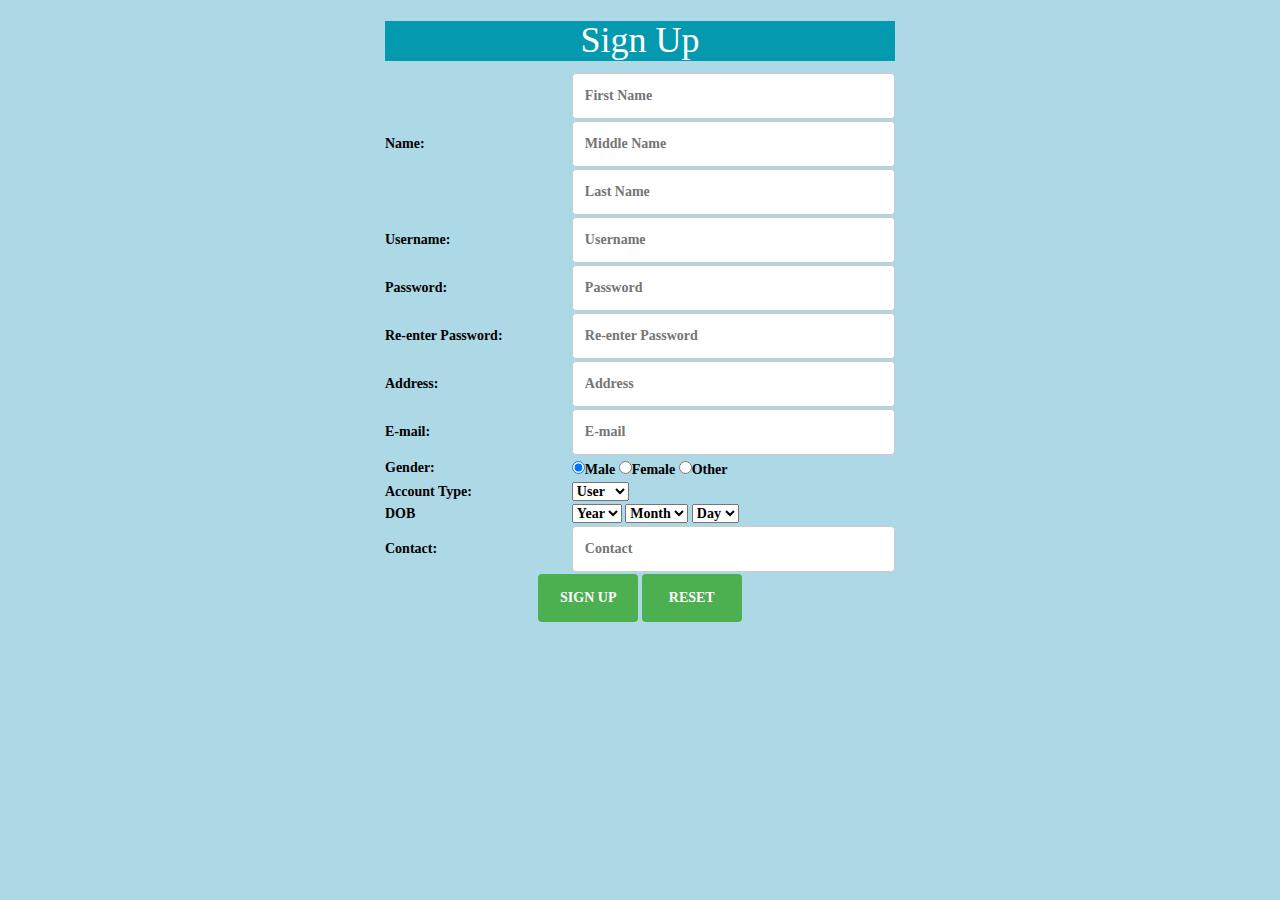
<file: signup.htm>
<!DOCTYPE html>
<html>
<head>
	<title>Sign Up</title>
	<meta charset="utf-8">
	<meta http-equiv="X-UA-Compatible" content="IE=edge">
  	<meta name="viewport" content="width=device-width, initial-scale=1">
	<link rel="icon" href="icon.png">
	<link rel="stylesheet" type="text/css" href="css/bootstrap.min.css">
	<link rel="stylesheet" type="text/css" href="css/signup.css">
	<script type="text/javascript" src="js/validate-form.js"></script>
</head>
<body>
<div class="row">
	<div class="col-md-12">
		<form onsubmit="return checksignup()" action="php/signup.php" role="form" method="POST">
			<table>
				<tr>
					<td colspan="2"><h1>Sign Up</h1></td>
				</tr>
				<tr>
					<td rowspan="3">Name:</td>
					<td><input type="text" id="fname" name="fname" placeholder="First Name"></td>
				</tr>
				<tr>
					<td><input type="text" id="mname" name="mname" placeholder="Middle Name"></td>
				</tr>
				<tr>
					<td><input type="text" id="lname" name="lname" placeholder="Last Name"></td>
				</tr>
				<tr>
					<td>Username:</td>
					<td><input type="text" id="usrname1" name="usrname1" placeholder="Username"></td>
				</tr>
				<tr>
					<td>Password:</td>
					<td><input type="password" id="pwrd1" name="pwrd1" placeholder="Password"></td>
				</tr>
				<tr>
					<td>Re-enter Password:</td>
					<td><input type="password" id="rpwrd" name="rpwrd" placeholder="Re-enter Password"></td>
				</tr>
				<tr>
					<td>Address:</td>
					<td><input type="text" id="address" name="address" placeholder="Address"></td>
				</tr>
				<tr>
					<td>E-mail:</td>
					<td><input type="text" id="email" name="email" placeholder="E-mail"></td>
				</tr>
				<tr>
				<td>Gender:</td> 
				<td><input type="radio" class="gender" name="gender" value="male" checked>Male
					<input type="radio" class="gender" name="gender" value="female">Female
					<input type="radio" class="gender" name="gender" value="other">Other</td>
				</tr>		
				<tr>
					<td>Account Type:</td>
					<td>
						<select name="account">
							<option value="User">User</option>
							<option value="Artist">Artist</option>
						</select>
					</td>
				</tr>
				<tr>
					<td>DOB</td>
					<td><select name="year">
					<option value="0" selected="1">Year</option><option value="2017">2017</option><option value="2016">2016</option><option value="2015">2015</option><option value="2014">2014</option><option value="2013">2013</option><option value="2012">2012</option><option value="2011">2011</option><option value="2010">2010</option><option value="2009">2009</option><option value="2008">2008</option><option value="2007">2007</option><option value="2006">2006</option><option value="2005">2005</option><option value="2004">2004</option><option value="2003">2003</option><option value="2002">2002</option><option value="2001">2001</option><option value="2000">2000</option><option value="1999">1999</option><option value="1998">1998</option><option value="1997">1997</option><option value="1996">1996</option><option value="1995">1995</option><option value="1994">1994</option><option value="1993">1993</option><option value="1992">1992</option><option value="1991">1991</option><option value="1990">1990</option><option value="1989">1989</option><option value="1988">1988</option><option value="1987">1987</option><option value="1986">1986</option><option value="1985">1985</option><option value="1984">1984</option><option value="1983">1983</option><option value="1982">1982</option><option value="1981">1981</option><option value="1980">1980</option><option value="1979">1979</option><option value="1978">1978</option><option value="1977">1977</option><option value="1976">1976</option><option value="1975">1975</option><option value="1974">1974</option><option value="1973">1973</option><option value="1972">1972</option><option value="1971">1971</option><option value="1970">1970</option><option value="1969">1969</option><option value="1968">1968</option><option value="1967">1967</option><option value="1966">1966</option><option value="1965">1965</option><option value="1964">1964</option><option value="1963">1963</option><option value="1962">1962</option><option value="1961">1961</option><option value="1960">1960</option><option value="1959">1959</option><option value="1958">1958</option><option value="1957">1957</option><option value="1956">1956</option><option value="1955">1955</option><option value="1954">1954</option><option value="1953">1953</option><option value="1952">1952</option><option value="1951">1951</option><option value="1950">1950</option><option value="1949">1949</option><option value="1948">1948</option><option value="1947">1947</option><option value="1946">1946</option><option value="1945">1945</option><option value="1944">1944</option><option value="1943">1943</option><option value="1942">1942</option><option value="1941">1941</option><option value="1940">1940</option><option value="1939">1939</option><option value="1938">1938</option><option value="1937">1937</option><option value="1936">1936</option><option value="1935">1935</option><option value="1934">1934</option><option value="1933">1933</option><option value="1932">1932</option><option value="1931">1931</option><option value="1930">1930</option><option value="1929">1929</option><option value="1928">1928</option><option value="1927">1927</option><option value="1926">1926</option><option value="1925">1925</option><option value="1924">1924</option><option value="1923">1923</option><option value="1922">1922</option><option value="1921">1921</option><option value="1920">1920</option><option value="1919">1919</option><option value="1918">1918</option><option value="1917">1917</option><option value="1916">1916</option><option value="1915">1915</option><option value="1914">1914</option><option value="1913">1913</option><option value="1912">1912</option><option value="1911">1911</option><option value="1910">1910</option><option value="1909">1909</option><option value="1908">1908</option><option value="1907">1907</option><option value="1906">1906</option><option value="1905">1905</option>
				</select>
				<select name="month">
					<option value="0" selected="1">Month</option><option value="1">Jan</option><option value="2">Feb</option><option value="3">Mar</option><option value="4">Apr</option><option value="5">May</option><option value="6">Jun</option><option value="7">Jul</option><option value="8">Aug</option><option value="9">Sep</option><option value="10">Oct</option><option value="11">Nov</option><option value="12">Dec</option>
				</select>
				<select name="day">
					<option value="0" selected="1">Day</option><option value="1">1</option><option value="2">2</option><option value="3">3</option><option value="4">4</option><option value="5">5</option><option value="6">6</option><option value="7">7</option><option value="8">8</option><option value="9">9</option><option value="10">10</option><option value="11">11</option><option value="12">12</option><option value="13">13</option><option value="14">14</option><option value="15">15</option><option value="16">16</option><option value="17">17</option><option value="18">18</option><option value="19">19</option><option value="20">20</option><option value="21">21</option><option value="22">22</option><option value="23">23</option><option value="24">24</option><option value="25">25</option><option value="26">26</option><option value="27">27</option><option value="28">28</option><option value="29">29</option><option value="30">30</option><option value="31">31</option><option value="32">32</option>
				</select>
					</td>
				</tr>
				<tr>
					<td>Contact:</td>
					<td><input type="text" id="cntct" name="cntct" placeholder="Contact"></td>
				</tr>
				<tr>
					<td colspan="2" align="center">
						<input type="submit" name="submit" value="SIGN UP">
						<input type="reset" name="reset" value="RESET">
					</td>
				</tr>
			</table>
		</form>
	</div>
</div>
</body>
</html>
</file>
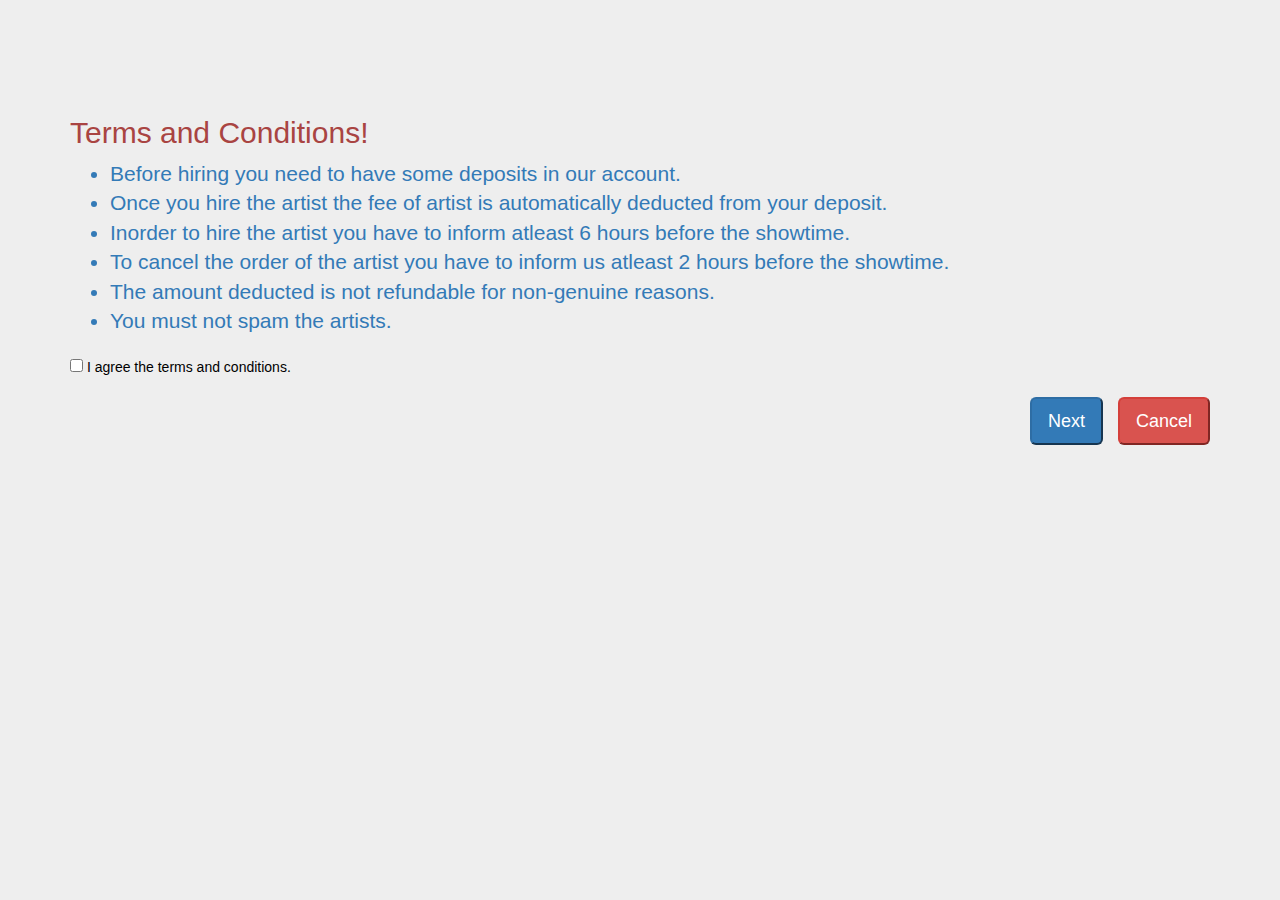
<file: terms.htm>
<!DOCTYPE html>
<html>
<head>
<title>Terms and Conditions</title>
<link rel="icon" href="icon.png">
<meta charset="utf-8">
<meta name="viewport" content="width=device-width, initial-scale=1">
<link rel="stylesheet" href="css/bootstrap.min.css">
<script src="js/jquery.min.js"></script>
<script src="js/bootstrap.min.js"></script>
</head>
<body class="jumbotron">
<div class="jumbotron container">
	<h2  class="text-danger">Terms and Conditions!</h2>
		<ul class="lead text-primary" >
			<li>Before hiring you need to have some deposits in our account.</li>
			<li>Once you hire the artist the fee of artist is automatically deducted from your deposit.</li>
			<li>Inorder to hire the artist you have to inform atleast 6 hours before the showtime. </li>
			<li>To cancel the order  of the artist you have to inform us atleast 2 hours before the showtime.</li>
			<li>The amount deducted is not refundable for non-genuine reasons.</li>
			<li>You must not spam the artists.</li>
		</ul>
	<form action="signup-user.htm" method="POST">
		<input type="checkbox" id="checkme" value="1"> I agree the terms and conditions.<br><br>
		<button type="button" class="btn-danger btn-lg pull-right" data-toggle="modal" data-target="#myModal" style="margin-left: 15px;">Cancel</button>
		<input  type="submit" class="btn-primary btn-lg pull-right " name="sendNewSms" class="inputButton" disabled="disabled" id="sendNewSms" value="Next" </a>
			<script>
			    var checker = document.getElementById('checkme');
			    var sendbtn = document.getElementById('sendNewSms');
 				checker.onchange = function()
 				{
					if(this.checked)
					{
    				sendbtn.disabled = false;
					} 
					else
				 	{
   					 sendbtn.disabled = true;
					}
				}
			</script>
		<div id="myModal" class="modal fade" role="dialog">
 			<div class="modal-dialog">
    			<div class="modal-content">
       				<div class="modal-body">
        				<p>Do you really want to cancel?</p>
      				</div>
     						<div class="modal-footer">
       <a href="index.php"> <button type="button" class="btn btn-default" >Yes</button></a>
        <button type="button" class="btn btn-default" class="close" data-dismiss="modal">No</button>
      </div>
    </div>
  </div>
</div>
</div>
	</form>

	
</div>
</body>
</html>
</file>
<file: css/theme.css>
body{
	background: #eee;
}
#logo{
	height: 50px;
	width: 70px;
	float: left;
	margin-right: 10px;
	margin-top: 0;
}
#header, #theme{
	background: #f3f5f6;
}
.container-fluid{
	position: relative;
}
@media screen and (max-width: 766px){
.jumbotron{
	margin-top: 18px;
}
}
</file>
<file: css/artist.css>
.left{
	width:25%;
	height: 100%;
	position: fixed;
	background: brown;
}
.profile{
	margin-left: 10%;
	margin-top: 10px;
	width: 80%;
	max-height:500px;
	height: auto; 
}
.profile-img{
	width: 150px;
	max-height:150px;
}
.upload-profile, .upload-cover{
	width: 100%;
	height: auto;
	margin-top: 5px;
}
.upload-profile-table, .upload-cover-table{
	width: auto;
	margin: 0 auto;
}
.middle{
	width: 50%;
	height: auto;
	left:25%;
	position: absolute;
}
.cover{
	width: inherit;
	height: 50%;
	position: fixed;
}
.upload-video{
	position: absolute;
    top: 8px;
    right: 16px;
    font-size: 18px;
    color: white;
    opacity: .8;
}
#fileselector {
    margin-right: 10px; 
}
#upload-file-selector-profile, #upload-file-selector-cover, #upload-file-selector-video{
    display:none;   
}
.margin-correction {
    margin-right: 10px;   
}
input[type=submit]{
	width: 100px;
    background-color:#76DC22;
    color: white;
    padding: 7px 10px;
    border: none;
    border-radius: 4px;
    cursor: pointer;
}
input[type=submit]:hover{
	background-color:lime;
}
.cover-img{
	width: 100%;
	height: auto;
	max-height: 100%;
}
.iframe{
	min-height: 1000px;
	width: 100%;
	background: red;
	margin-top:49%;
	z-index: 1000;
	position: relative;
}
.right{
	height: 100%;
	width:25%;
	position: fixed;
	left:75%;
}
.artist-p{
	height: 100%;
	width: 100%;
	background: yellow;
}
@media screen and (max-width: 768px)
{
.left{
	width:100%;
	height:auto;
	position: static;
}
.profile{
	margin: 0 auto;
	width: 100%;
	height: auto; 
}
.profile-img{
	width: 250px;
	height: 250px;
	margin: 0 auto;
	padding-top: 10px;
}
.right{
	width:100%;
	position: static;
}
.toggle{
	position: static;
}
.middle{
	width:100%;
	position: static;
}
.cover{
	width: inherit;
	height: auto;
	position:static;
}
.iframe{
	margin-top: 0;
}
}
</file>
<file: css/signup.css>
*{
    margin:0;
    padding: 0;
}
body{
    background-color: lightblue;
    color: black;
}
h1{
    background: #0399af;
    text-align: center;
    width: auto;
    color: white;
}
table,tr,td{
    padding: 1px;
    font-family: tahoma;
    font-weight: bold;
}
table{
    width: 40%;
    margin:0 auto;
}
input[type=submit],input[type=reset]{
    width: 100px;
    background-color: #4CAF50;
    color: white;
    padding: 14px 20px;
    border: none;
    border-radius: 4px;
    cursor: pointer;
}
input[type=submit]:hover,input[type=reset]:hover{
    background-color: #45a049;
}
input[type=text]{
    width: 100%;
    padding: 12px;
    display: inline-block;
    border: 1px solid #ccc;
    border-radius: 4px;
    box-sizing: border-box;
}
input[type=Password]{
    width: 100%;
    padding: 12px;
    display: inline-block;
    border: 1px solid #ccc;
    border-radius: 4px;
    box-sizing: border-box;
}
.gender{
    cursor: pointer;
}
@media screen and (max-width: 768px)
{
table{
width: 90%;
margin:0 auto;
}
}
</file>
